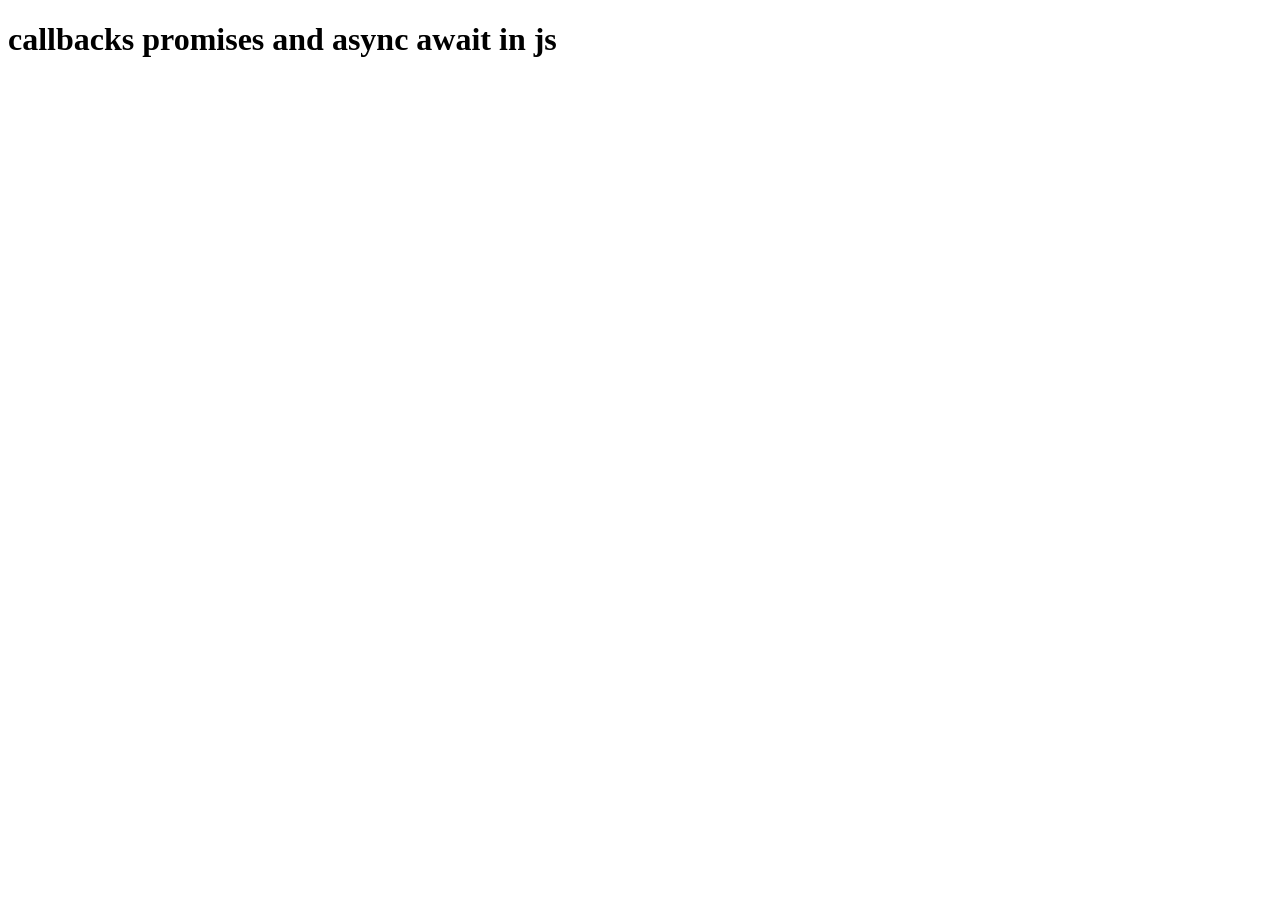
<file: lect10js/index.html>
<!DOCTYPE html>
<html lang="en">

<head>
    <meta charset="UTF-8">
    <meta name="viewport" content="width=device-width, initial-scale=1.0">
    <title>callbacks promises and async await in js</title>
</head>
<body>
    <h1>callbacks promises and async await in js</h1>

   <script src="script.js"></script>
</body>
</html>
</file>
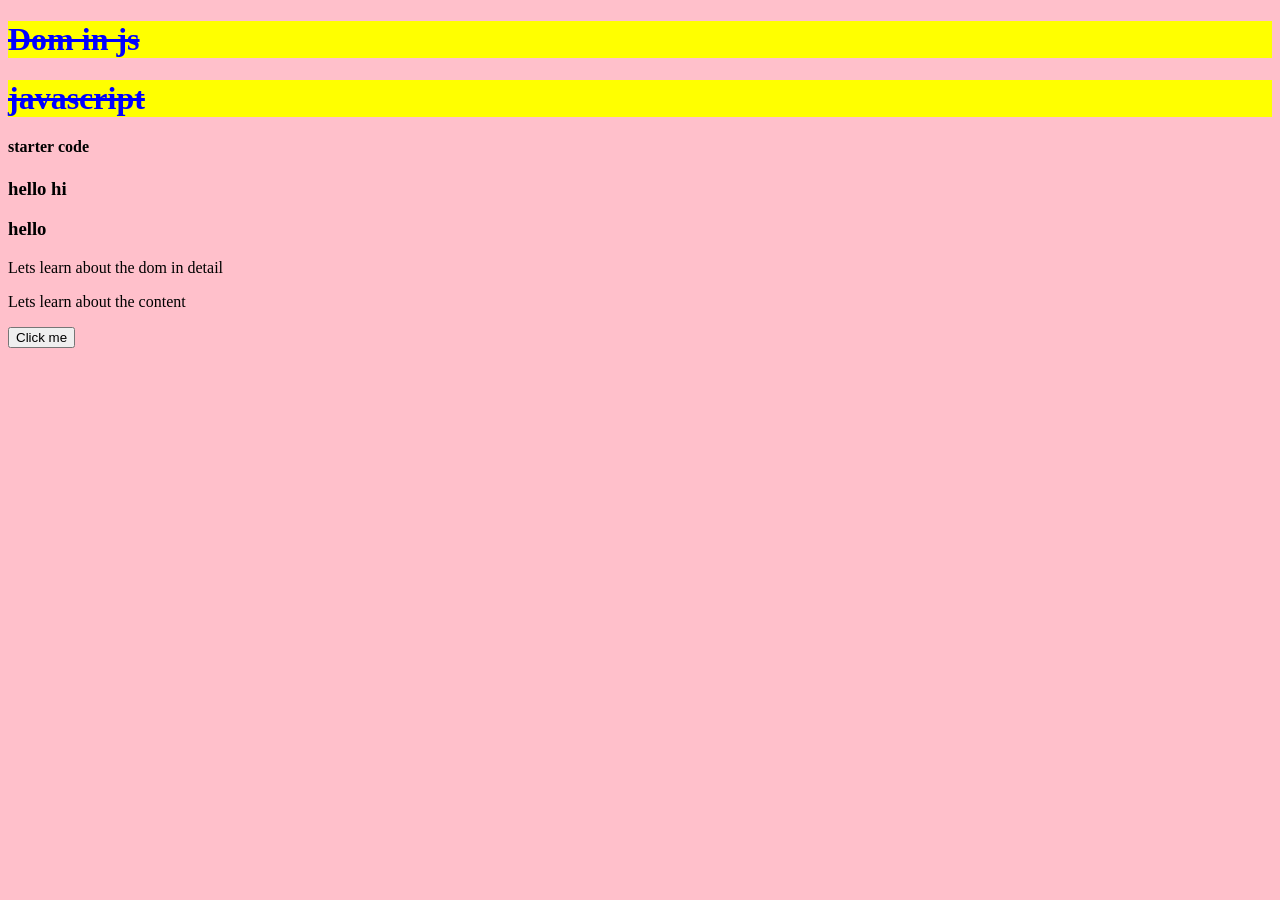
<file: lect6js/index.html>
<!DOCTYPE html>
<html lang="en">
<head>
    <meta charset="UTF-8">
    <meta name="viewport" content="width=device-width, initial-scale=1.0">
    <title>Dom</title>
    <link rel="stylesheet" href="style.css">
</head>
<body>

    <h1 id = "heading">Dom in js</h1>   <!--id means particualare element will be if we put class then all should be treated as same category-->
    <h1 id="heading2">javascript</h1>
    <h4 id ="heading3">starter code</h4>
    <h3 class="headingclass">hello hi</h3>  <!--class are treated as same if same name is kep all are treated as same only -->
    <h3 class="headingclass">hello </h3>
    <p>Lets learn about the dom in detail </p>
    <p>Lets learn about the content </p>
    <button>Click me</button>

</body>
<script src="script.js"></script>
</html>
</file>
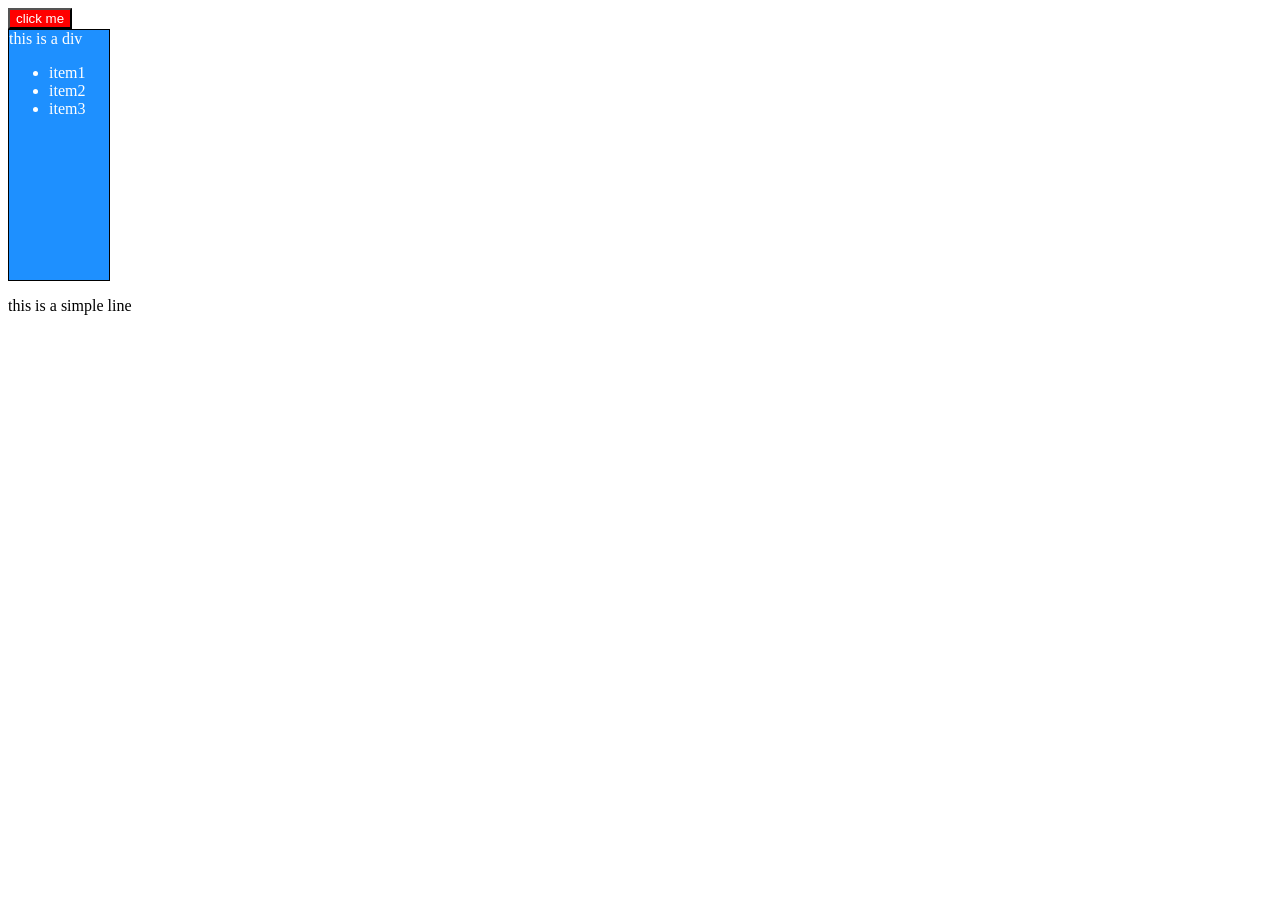
<file: lect7js/index.html>
<!DOCTYPE html>
<html lang="en">
<head>
    <meta charset="UTF-8">
    <meta name="viewport" content="width=device-width, initial-scale=1.0">
    <title>DOM</title>
    <link rel="stylesheet" href="style.css">
</head>
<body>
    <div id = "box" name="JSDIV">this is a div
        <ul>
            <li>item1</li>
            <li>item2</li>
            <li>item3
                
            </li>
        </ul>
    </div> <!--id is a attribute for div like additional infromation-->
    <p class="para">this is a simple line</p>
</body>
<script src="script.js"></script>
</html>
</file>
<file: lect6js/style.css>
h1{
    color:blue;
    text-decoration: Line-through;
    background-color: yellow;
}

body{
    background-color: pink;
}
</file>
<file: lect7js/style.css>
#box{
    height: 250px;
    width: 100px;
    background-color: dodgerblue;
    color: white;
    border:1px solid black;
}
</file>
